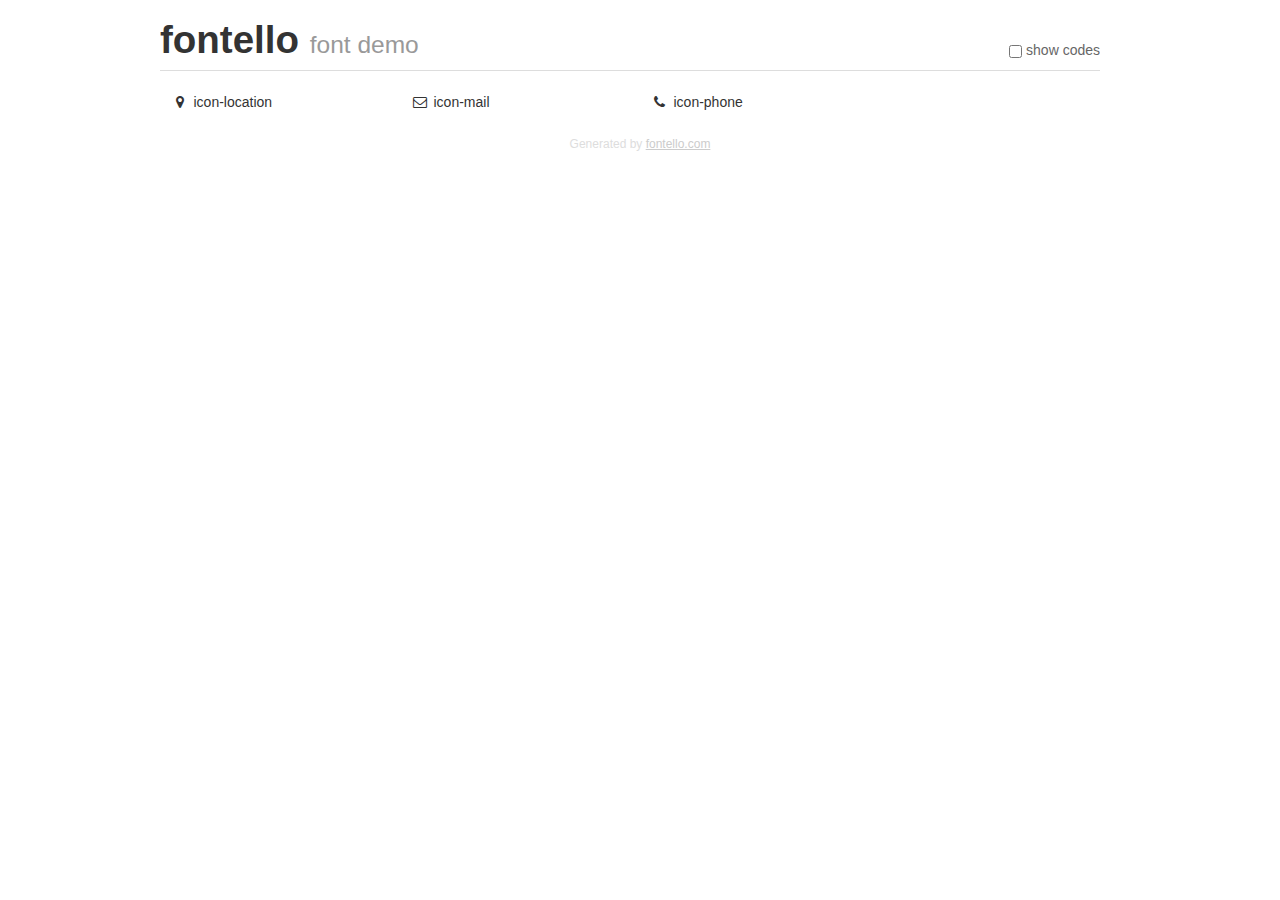
<file: public/assets/fonts/fontello/demo.html>
<!DOCTYPE html>
<html>
  <head><!--[if lt IE 9]><script language="javascript" type="text/javascript" src="//html5shim.googlecode.com/svn/trunk/html5.js"></script><![endif]-->
    <meta charset="UTF-8"><style>/*
 * Bootstrap v2.2.1
 *
 * Copyright 2012 Twitter, Inc
 * Licensed under the Apache License v2.0
 * http://www.apache.org/licenses/LICENSE-2.0
 *
 * Designed and built with all the love in the world @twitter by @mdo and @fat.
 */
.clearfix {
  *zoom: 1;
}
.clearfix:before,
.clearfix:after {
  display: table;
  content: "";
  line-height: 0;
}
.clearfix:after {
  clear: both;
}
html {
  font-size: 100%;
  -webkit-text-size-adjust: 100%;
  -ms-text-size-adjust: 100%;
}
a:focus {
  outline: thin dotted #333;
  outline: 5px auto -webkit-focus-ring-color;
  outline-offset: -2px;
}
a:hover,
a:active {
  outline: 0;
}
button,
input,
select,
textarea {
  margin: 0;
  font-size: 100%;
  vertical-align: middle;
}
button,
input {
  *overflow: visible;
  line-height: normal;
}
button::-moz-focus-inner,
input::-moz-focus-inner {
  padding: 0;
  border: 0;
}
body {
  margin: 0;
  font-family: "Helvetica Neue", Helvetica, Arial, sans-serif;
  font-size: 14px;
  line-height: 20px;
  color: #333;
  background-color: #fff;
}
a {
  color: #08c;
  text-decoration: none;
}
a:hover {
  color: #005580;
  text-decoration: underline;
}
.row {
  margin-left: -20px;
  *zoom: 1;
}
.row:before,
.row:after {
  display: table;
  content: "";
  line-height: 0;
}
.row:after {
  clear: both;
}
[class*="span"] {
  float: left;
  min-height: 1px;
  margin-left: 20px;
}
.container,
.navbar-static-top .container,
.navbar-fixed-top .container,
.navbar-fixed-bottom .container {
  width: 940px;
}
.span12 {
  width: 940px;
}
.span11 {
  width: 860px;
}
.span10 {
  width: 780px;
}
.span9 {
  width: 700px;
}
.span8 {
  width: 620px;
}
.span7 {
  width: 540px;
}
.span6 {
  width: 460px;
}
.span5 {
  width: 380px;
}
.span4 {
  width: 300px;
}
.span3 {
  width: 220px;
}
.span2 {
  width: 140px;
}
.span1 {
  width: 60px;
}
[class*="span"].pull-right,
.row-fluid [class*="span"].pull-right {
  float: right;
}
.container {
  margin-right: auto;
  margin-left: auto;
  *zoom: 1;
}
.container:before,
.container:after {
  display: table;
  content: "";
  line-height: 0;
}
.container:after {
  clear: both;
}
p {
  margin: 0 0 10px;
}
.lead {
  margin-bottom: 20px;
  font-size: 21px;
  font-weight: 200;
  line-height: 30px;
}
small {
  font-size: 85%;
}
h1 {
  margin: 10px 0;
  font-family: inherit;
  font-weight: bold;
  line-height: 20px;
  color: inherit;
  text-rendering: optimizelegibility;
}
h1 small {
  font-weight: normal;
  line-height: 1;
  color: #999;
}
h1 {
  line-height: 40px;
}
h1 {
  font-size: 38.5px;
}
h1 small {
  font-size: 24.5px;
}
body {
  margin-top: 90px;
}
.header {
  position: fixed;
  top: 0;
  left: 50%;
  margin-left: -480px;
  background-color: #fff;
  border-bottom: 1px solid #ddd;
  padding-top: 10px;
  z-index: 10;
}
.footer {
  color: #ddd;
  font-size: 12px;
  text-align: center;
  margin-top: 20px;
}
.footer a {
  color: #ccc;
  text-decoration: underline;
}
.the-icons {
  font-size: 14px;
  line-height: 24px;
}
.switch {
  position: absolute;
  right: 0;
  bottom: 10px;
  color: #666;
}
.switch input {
  margin-right: 0.3em;
}
.codesOn .i-name {
  display: none;
}
.codesOn .i-code {
  display: inline;
}
.i-code {
  display: none;
}
@font-face {
      font-family: 'fontello';
      src: url('./font/fontello.eot?18551319');
      src: url('./font/fontello.eot?18551319#iefix') format('embedded-opentype'),
           url('./font/fontello.woff?18551319') format('woff'),
           url('./font/fontello.ttf?18551319') format('truetype'),
           url('./font/fontello.svg?18551319#fontello') format('svg');
      font-weight: normal;
      font-style: normal;
    }
     
     
    .demo-icon
    {
      font-family: "fontello";
      font-style: normal;
      font-weight: normal;
      speak: none;
     
      display: inline-block;
      text-decoration: inherit;
      width: 1em;
      margin-right: .2em;
      text-align: center;
      /* opacity: .8; */
     
      /* For safety - reset parent styles, that can break glyph codes*/
      font-variant: normal;
      text-transform: none;
     
      /* fix buttons height, for twitter bootstrap */
      line-height: 1em;
     
      /* Animation center compensation - margins should be symmetric */
      /* remove if not needed */
      margin-left: .2em;
     
      /* You can be more comfortable with increased icons size */
      /* font-size: 120%; */
     
      /* Font smoothing. That was taken from TWBS */
      -webkit-font-smoothing: antialiased;
      -moz-osx-font-smoothing: grayscale;
     
      /* Uncomment for 3D effect */
      /* text-shadow: 1px 1px 1px rgba(127, 127, 127, 0.3); */
    }
     </style>
    <link rel="stylesheet" href="css/animation.css"><!--[if IE 7]><link rel="stylesheet" href="css/fontello-ie7.css"><![endif]-->
    <script>
      function toggleCodes(on) {
        var obj = document.getElementById('icons');
      
        if (on) {
          obj.className += ' codesOn';
        } else {
          obj.className = obj.className.replace(' codesOn', '');
        }
      }
      
    </script>
  </head>
  <body>
    <div class="container header">
      <h1>
        fontello
         <small>font demo</small>
      </h1>
      <label class="switch">
        <input type="checkbox" onclick="toggleCodes(this.checked)">show codes
      </label>
    </div>
    <div id="icons" class="container">
      <div class="row">
        <div title="Code: 0xe800" class="the-icons span3"><i class="demo-icon icon-location">&#xe800;</i> <span class="i-name">icon-location</span><span class="i-code">0xe800</span></div>
        <div title="Code: 0xe801" class="the-icons span3"><i class="demo-icon icon-mail">&#xe801;</i> <span class="i-name">icon-mail</span><span class="i-code">0xe801</span></div>
        <div title="Code: 0xe802" class="the-icons span3"><i class="demo-icon icon-phone">&#xe802;</i> <span class="i-name">icon-phone</span><span class="i-code">0xe802</span></div>
      </div>
    </div>
    <div class="container footer">Generated by <a href="http://fontello.com">fontello.com</a></div>
  </body>
</html>
</file>
<file: public/assets/fonts/fontello/css/fontello-ie7.css>
[class^="icon-"], [class*=" icon-"] {
  font-family: 'fontello';
  font-style: normal;
  font-weight: normal;
 
  /* fix buttons height */
  line-height: 1em;
 
  /* you can be more comfortable with increased icons size */
  /* font-size: 120%; */
}
 
.icon-location { *zoom: expression( this.runtimeStyle['zoom'] = '1', this.innerHTML = '&#xe800;&nbsp;'); }
.icon-mail { *zoom: expression( this.runtimeStyle['zoom'] = '1', this.innerHTML = '&#xe801;&nbsp;'); }
.icon-phone { *zoom: expression( this.runtimeStyle['zoom'] = '1', this.innerHTML = '&#xe802;&nbsp;'); }
</file>
<file: public/assets/fonts/fontello/css/animation.css>
/*
   Animation example, for spinners
*/
.animate-spin {
  -moz-animation: spin 2s infinite linear;
  -o-animation: spin 2s infinite linear;
  -webkit-animation: spin 2s infinite linear;
  animation: spin 2s infinite linear;
  display: inline-block;
}
@-moz-keyframes spin {
  0% {
    -moz-transform: rotate(0deg);
    -o-transform: rotate(0deg);
    -webkit-transform: rotate(0deg);
    transform: rotate(0deg);
  }

  100% {
    -moz-transform: rotate(359deg);
    -o-transform: rotate(359deg);
    -webkit-transform: rotate(359deg);
    transform: rotate(359deg);
  }
}
@-webkit-keyframes spin {
  0% {
    -moz-transform: rotate(0deg);
    -o-transform: rotate(0deg);
    -webkit-transform: rotate(0deg);
    transform: rotate(0deg);
  }

  100% {
    -moz-transform: rotate(359deg);
    -o-transform: rotate(359deg);
    -webkit-transform: rotate(359deg);
    transform: rotate(359deg);
  }
}
@-o-keyframes spin {
  0% {
    -moz-transform: rotate(0deg);
    -o-transform: rotate(0deg);
    -webkit-transform: rotate(0deg);
    transform: rotate(0deg);
  }

  100% {
    -moz-transform: rotate(359deg);
    -o-transform: rotate(359deg);
    -webkit-transform: rotate(359deg);
    transform: rotate(359deg);
  }
}
@-ms-keyframes spin {
  0% {
    -moz-transform: rotate(0deg);
    -o-transform: rotate(0deg);
    -webkit-transform: rotate(0deg);
    transform: rotate(0deg);
  }

  100% {
    -moz-transform: rotate(359deg);
    -o-transform: rotate(359deg);
    -webkit-transform: rotate(359deg);
    transform: rotate(359deg);
  }
}
@keyframes spin {
  0% {
    -moz-transform: rotate(0deg);
    -o-transform: rotate(0deg);
    -webkit-transform: rotate(0deg);
    transform: rotate(0deg);
  }

  100% {
    -moz-transform: rotate(359deg);
    -o-transform: rotate(359deg);
    -webkit-transform: rotate(359deg);
    transform: rotate(359deg);
  }
}
</file>
